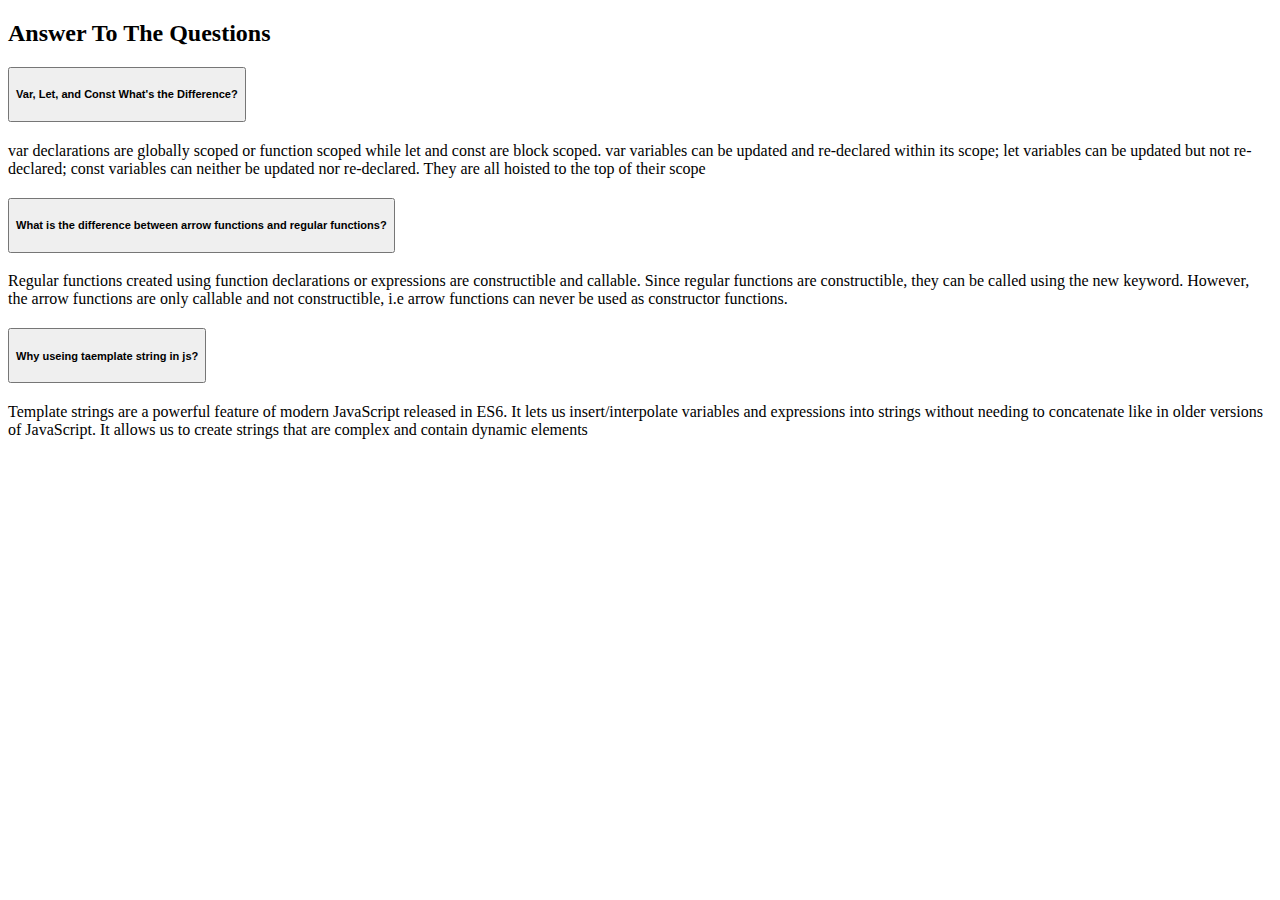
<file: blog/index.html>
<!DOCTYPE html>
<html lang="en">

<head>
    <meta charset="UTF-8">
    <meta http-equiv="X-UA-Compatible" content="IE=edge">
    <meta name="viewport" content="width=device-width, initial-scale=1.0">
    <link href="https://cdn.jsdelivr.net/npm/bootstrap@5.2.0/dist/css/bootstrap.min.css" rel="stylesheet"
        integrity="sha384-gH2yIJqKdNHPEq0n4Mqa/HGKIhSkIHeL5AyhkYV8i59U5AR6csBvApHHNl/vI1Bx" crossorigin="anonymous">
    <title>Anss The Questions</title>
</head>

<body class="bg-dark">
    <section class="container pt-5">
        <div>
            <div class="text-center">
                <h2 class="fw-bold text-success">Answer To The Questions</h2>


                <div class="pt-5 d-lg-block">
                    <div class="accordion" id="accordionPanelsStayOpenExample">
                        <div class="accordion-item">
                            <h2 class="accordion-header" id="panelsStayOpen-headingOne">
                                <button class="accordion-button" type="button" data-bs-toggle="collapse"
                                    data-bs-target="#panelsStayOpen-collapseOne" aria-expanded="true"
                                    aria-controls="panelsStayOpen-collapseOne">
                                    <h5 class="text-black">Var, Let, and Const What's the Difference? </h5>
                                </button>
                            </h2>
                            <div id="panelsStayOpen-collapseOne" class="accordion-collapse collapse show"
                                aria-labelledby="panelsStayOpen-headingOne">
                                <div class="accordion-body">
                                    var declarations are globally scoped or function scoped while let and const are
                                    block scoped. var variables can be updated and re-declared within its scope; let
                                    variables can be updated but not re-declared; const variables can neither be updated
                                    nor re-declared. They are all hoisted to the top of their scope
                                </div>
                            </div>
                        </div>
                        <div class="accordion-item">
                            <h2 class="accordion-header" id="panelsStayOpen-headingOne">
                                <button class="accordion-button" type="button" data-bs-toggle="collapse"
                                    data-bs-target="#panelsStayOpen-collapseOne" aria-expanded="true"
                                    aria-controls="panelsStayOpen-collapseOne">
                                    <h5 class="text-black">What is the difference between arrow functions and regular
                                        functions? </h5>
                                </button>
                            </h2>
                            <div id="panelsStayOpen-collapseOne" class="accordion-collapse collapse show"
                                aria-labelledby="panelsStayOpen-headingOne">
                                <div class="accordion-body">
                                    Regular functions created using function declarations or expressions are
                                    constructible and callable. Since regular functions are constructible, they can be
                                    called using the new keyword. However, the arrow functions are only callable and not
                                    constructible, i.e arrow functions can never be used as constructor functions.
                                </div>
                            </div>
                        </div>
                        <div class="accordion-item">
                            <h2 class="accordion-header" id="panelsStayOpen-headingOne">
                                <button class="accordion-button" type="button" data-bs-toggle="collapse"
                                    data-bs-target="#panelsStayOpen-collapseOne" aria-expanded="true"
                                    aria-controls="panelsStayOpen-collapseOne">
                                    <h5 class="text-black">Why useing taemplate string in js?</h5>
                                </button>
                            </h2>
                            <div id="panelsStayOpen-collapseOne" class="accordion-collapse collapse show"
                                aria-labelledby="panelsStayOpen-headingOne">
                                <div class="accordion-body">
                                    Template strings are a powerful feature of modern JavaScript released in ES6. It
                                    lets us insert/interpolate variables and expressions into strings without needing to
                                    concatenate like in older versions of JavaScript. It allows us to create strings
                                    that are complex and contain dynamic elements
                                </div>
                            </div>
                        </div>

                    </div>
                </div>

            </div>
        </div>



    </section>
</body>

</html>
</file>
